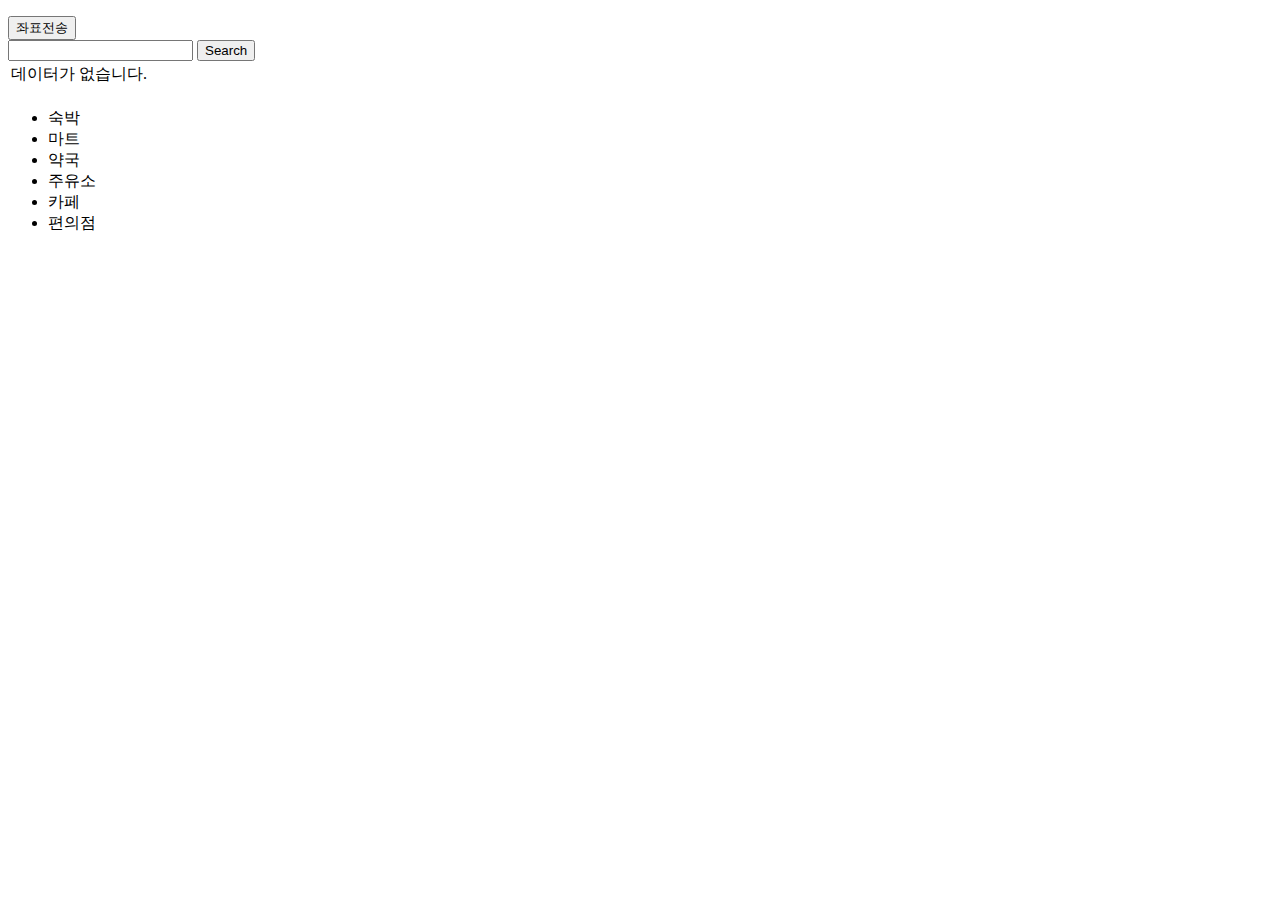
<file: src/main/resources/templates/index.html>
<!DOCTYPE html>
<html xmlns:th="http://www.thymeleaf.org">
<head>
<script type="text/javascript" src="//dapi.kakao.com/v2/maps/sdk.js?appkey=eb9600d8bae80e414e2826b3b5ebedc6&libraries=services"></script>
<link rel="stylesheet" type="text/css" th:href="@{/category.css}">
<meta charset="UTF-8">
<title>Insert title here</title>
</head>
<body>

<form id="latlng" action="inputGPS.do" method="post">
	<div id="latlngbox"></div>
	<p id="ptag"></p>
	<input type="submit" id="submitGPS"  value="좌표전송">
	</form>
<div>
	<input type ="text" id="search">
	<input type ="button" id="kakaoSearch" value="Search" onclick="callSearch()">
</div>

<div>
	<table>
		<tr th:if="${list == null}">
			<td>데이터가 없습니다.</td>
		</tr>
		<tr th:each="dto : ${list}">
		<td class="post_id" ><a th:text="${dto.id}" th:href="@{/PostRead.do(id = ${dto.id})}" th:value="${dto.id}"></a></td>
		
		</tr>
		
	</table>
</div>
<div class="map_wrap">
<div id="map" style="width:100%;height:100%;position:relative;overflow:hidden;"></div>
    <ul id="category">
        <li id="AD5" data-order="0"> 
            <span class="category_bg hotel"></span>
            숙박
        </li>       
        <li id="MT1" data-order="1"> 
            <span class="category_bg mart"></span>
            마트
        </li>  
        <li id="PM9" data-order="2"> 
            <span class="category_bg pharmacy"></span>
            약국
        </li>  
        <li id="OL7" data-order="3"> 
            <span class="category_bg oil"></span>
            주유소
        </li>  
        <li id="CE7" data-order="4"> 
            <span class="category_bg cafe"></span>
            카페
        </li>  
        <li id="CS2" data-order="5"> 
            <span class="category_bg store"></span>
            편의점
        </li>      
    </ul>
</div>
<script th:src="@{/kakaoMap.js}"></script>
<script th:src="@{/SearchCB.js}"></script>
</body>
</html>
</file>
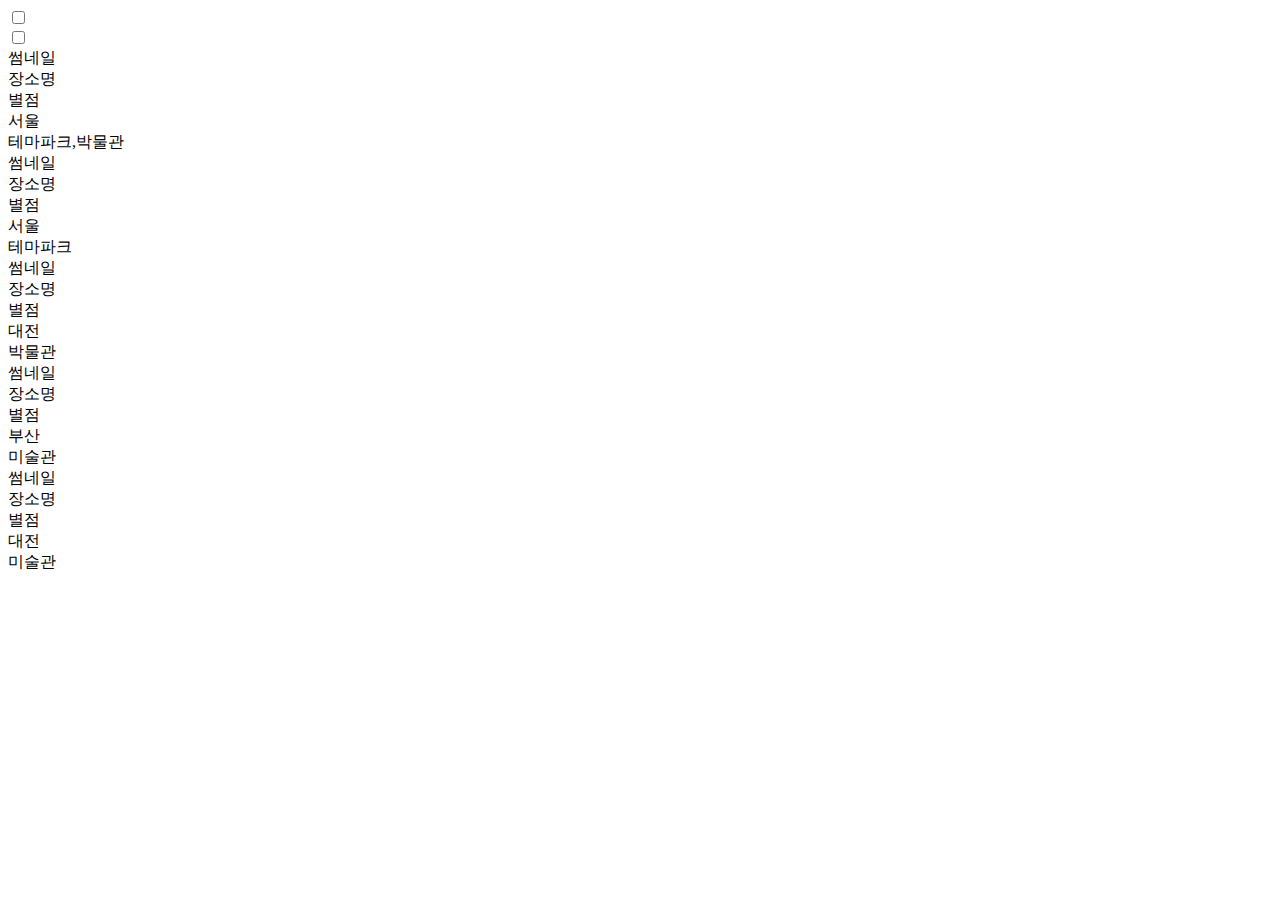
<file: place.html>
<!DOCTYPE html>
<html xmlns:th="http://www.thymeleaf.org" layout:decorate="~{layout}">
<head>
<meta charset="UTF-8">
<title>홈</title>
<link rel="stylesheet" type="text/css" th:href="@{/css/layout.css}">
<link rel="stylesheet" type="text/css" th:href="@{/css/postList.css}">
</head>
<body>
	<section layout:fragment="content">
		<div class="filter_box">
			<div class="location_filter_box">
				<label th:each="locationDto:${locationList}">
					<span>
						<input type="checkbox" th:value="${locationDto.city_name}" th:text="${locationDto.city_name}">
					</span>
				</label>
			</div>
			<div class="tag_filter_box">
				<label th:each="tagDto:${tagList}" th:if="${tagDto.category_id == 1}">
					<span>
						<input type="checkbox" th:value="${tagDto.thema_name}" th:text="${tagDto.thema_name}">
					</span>
				</label>
			</div>
		</div>
		<div class="post_box">
			<div class="post">
				<div class="thumbnail">썸네일</div>
				<div class="title">장소명</div>
				<div class="star_point">별점</div>
				<div class="location">서울</div>
				<div class="tag">테마파크,박물관</div>
			</div>
			<div class="post">
				<div class="thumbnail">썸네일</div>
				<div class="title">장소명</div>
				<div class="star_point">별점</div>
				<div class="location">서울</div>
				<div class="tag">테마파크</div>
			</div>
			<div class="post">
				<div class="thumbnail">썸네일</div>
				<div class="title">장소명</div>
				<div class="star_point">별점</div>
				<div class="location">대전</div>
				<div class="tag">박물관</div>
			</div>
			<div class="post">
				<div class="thumbnail">썸네일</div>
				<div class="title">장소명</div>
				<div class="star_point">별점</div>
				<div class="location">부산</div>
				<div class="tag">미술관</div>
			</div>
			<div class="post">
				<div class="thumbnail">썸네일</div>
				<div class="title">장소명</div>
				<div class="star_point">별점</div>
				<div class="location">대전</div>
				<div class="tag">미술관</div>
			</div>
		</div>
		<script type="text/javascript" th:src="@{/js/postList.js}"></script>
	</section>
</body>
</html>
</file>
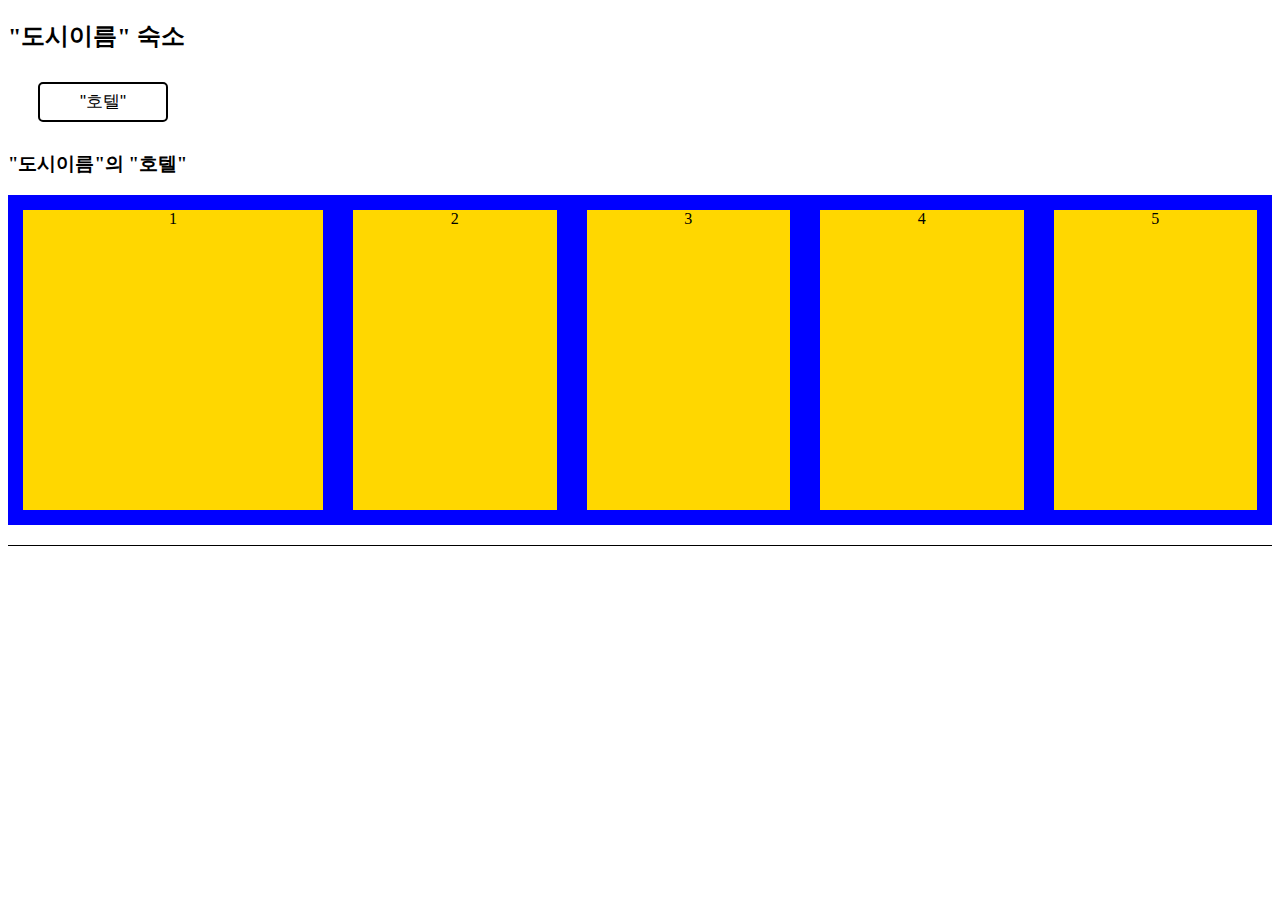
<file: src/main/resources/templates/acc.html>
<!DOCTYPE html>
<html layout:decorate="~{layout}">
<head>
<meta charset="UTF-8">
<title>Post List</title>
<link rel="stylesheet" type="text/css" th:href="@{/css/layout.css}">
<style>
.category {
	
}

.filter_btn {
	width: 130px;
	height: 40px;
	border: 2px solid #000;
	background: transparent;
	cursor: pointer;
	margin: 10px 30px 10px 30px;
	border-radius: 5px;
	font-size: 17px;
}

.filter_btn:hover {
	background-color: black;
	color: white;
}

.thema {
	padding: 0px 0px 20px;
	border-bottom: 1px solid black;
}

.post_wrapper {
	display: flex;
	align-item: center;
	justify-content: center;
	background-color: blue;
}

.post {
	background-color: gold;
	margin: 15px;
	align-item: center;
	text-align: center;
	width: 300px;
	height: 300px;
}

</style>
</head>
<section layout:fragment="content">
	<h2>"도시이름" 숙소</h2>
	<div class="category">
		<button class="filter_btn">"호텔"</button>
	</div>
	<div class="thema">
		<h3>"도시이름"의 "호텔"</h3>
		<div class="post_wrapper">
			<a th:href="@{post_view}"><div id="first_post" class="post">1</div></a>	
			<div class="post">2</div>
			<div class="post">3</div>
			<div class="post">4</div>
			<div class="post">5</div>
		</div>
	</div>
</section>
</html>
</file>
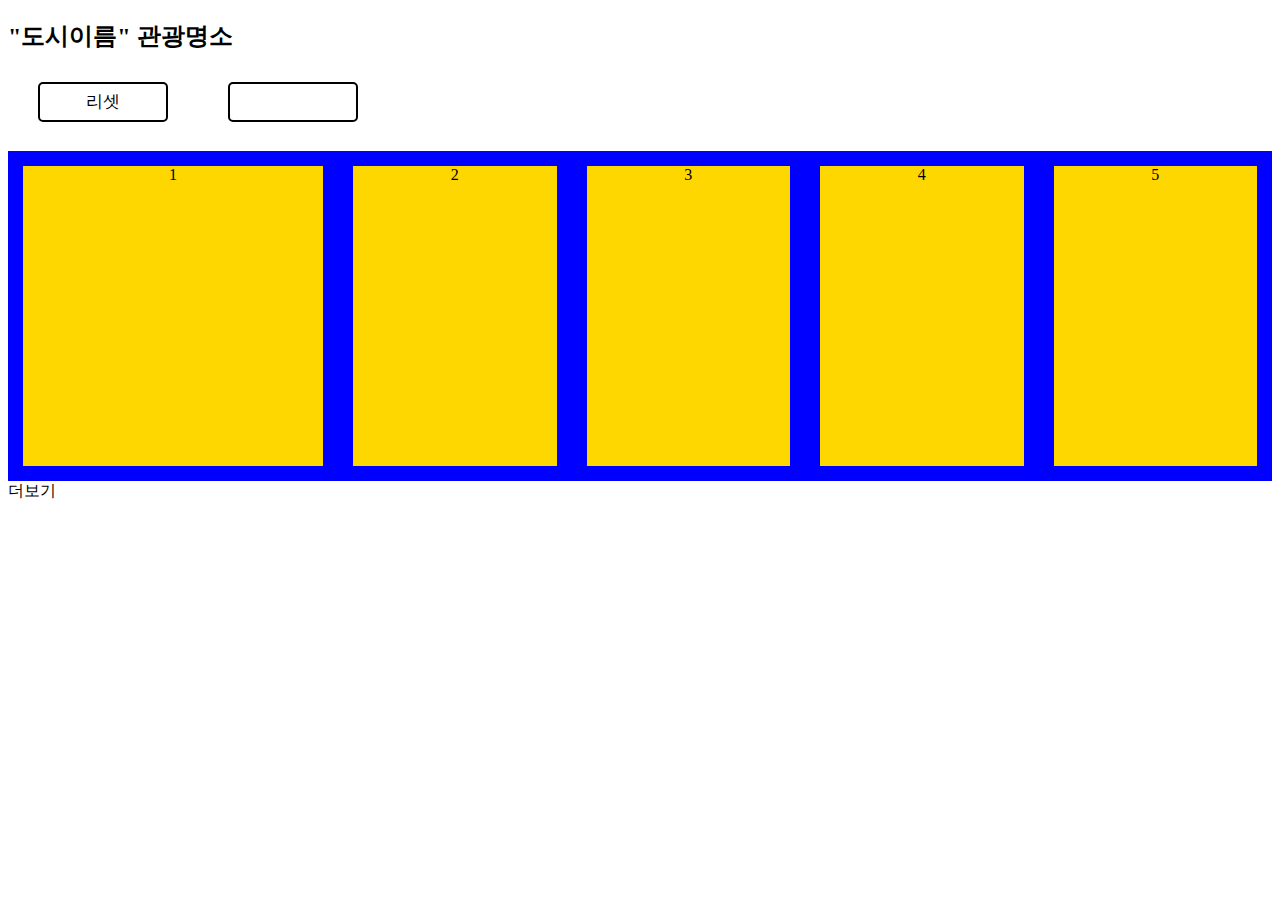
<file: src/main/resources/templates/place.html>
<!DOCTYPE html>
<html layout:decorate="~{layout}">
<head>
<meta charset="UTF-8">
<title>Post List</title>
<link rel="stylesheet" type="text/css" th:href="@{/css/layout.css}">
<style>
.category {
	display: flex;
	flex-direction: row;
}

.hidden {
	display: none;
}

.filter_btn {
	width: 130px;
	height: 40px;
	border: 2px solid #000;
	background: transparent;
	cursor: pointer;
	margin: 10px 30px 10px 30px;
	border-radius: 5px;
	font-size: 17px;
}

.reset_btn {
	width: 130px;
	height: 40px;
	border: 2px solid #000;
	background: transparent;
	cursor: pointer;
	margin: 10px 30px 10px 30px;
	border-radius: 5px;
	font-size: 17px;
}

.filter_btn:hover {
	background-color: black;
	color: white;
}

.post_wrapper {
	display: flex;
	align-item: center;
	justify-content: center;
	background-color: blue;
}

.post {
	background-color: gold;
	margin: 15px;
	align-item: center;
	text-align: center;
	width: 300px;
	height: 300px;
}
</style>
</head>
<section layout:fragment="content">
	<h2>"도시이름" 관광명소</h2>
	<div class="category">
		<button class="reset_btn" onclick="filterReset()" >리셋</button>
		<button class="filter_btn" th:each="dto : ${themaList}"
			th:text="${dto.name}" th:value="${dto.name}" onclick="filter(this)"></button>
	</div>
	<script>
		function filter(button) {
			var buttonValue = button.value;
			console.log("버튼 값:", buttonValue);
			
			// 모든 div 숨기기
			var divs = document.querySelectorAll(".thema");
			divs.forEach(function(div) {
				div.classList.add("hidden");
			});

			// 버튼의 값과 일치하는 div 보이기
			var targetDiv = document.querySelector(".thema[data-name='" + buttonValue + "']");
			if (targetDiv) {
				targetDiv.classList.remove("hidden");
			}
		}
		
		function filterReset() {
			var allDivs = document.querySelectorAll(".thema");
			allDivs.forEach(function(div) {
				div.classList.remove("hidden");
			});
		}
	</script>
	<div class="thema" th:each="dto : ${themaList}" th:data-name="${dto.name}">
		<h3 th:text="${dto.name}"></h3>
		<div class="post_wrapper">
			<a th:href="@{post_view}"><div id="first_post" class="post">1</div></a>
			<div class="post">2</div>
			<div class="post">3</div>
			<div class="post">4</div>
			<div class="post">5</div>
		</div>
		<a class="deoBogi" th:href="@{place/(param=${dto.name})}">더보기</a>
	</div>
</section>
</html>
</file>
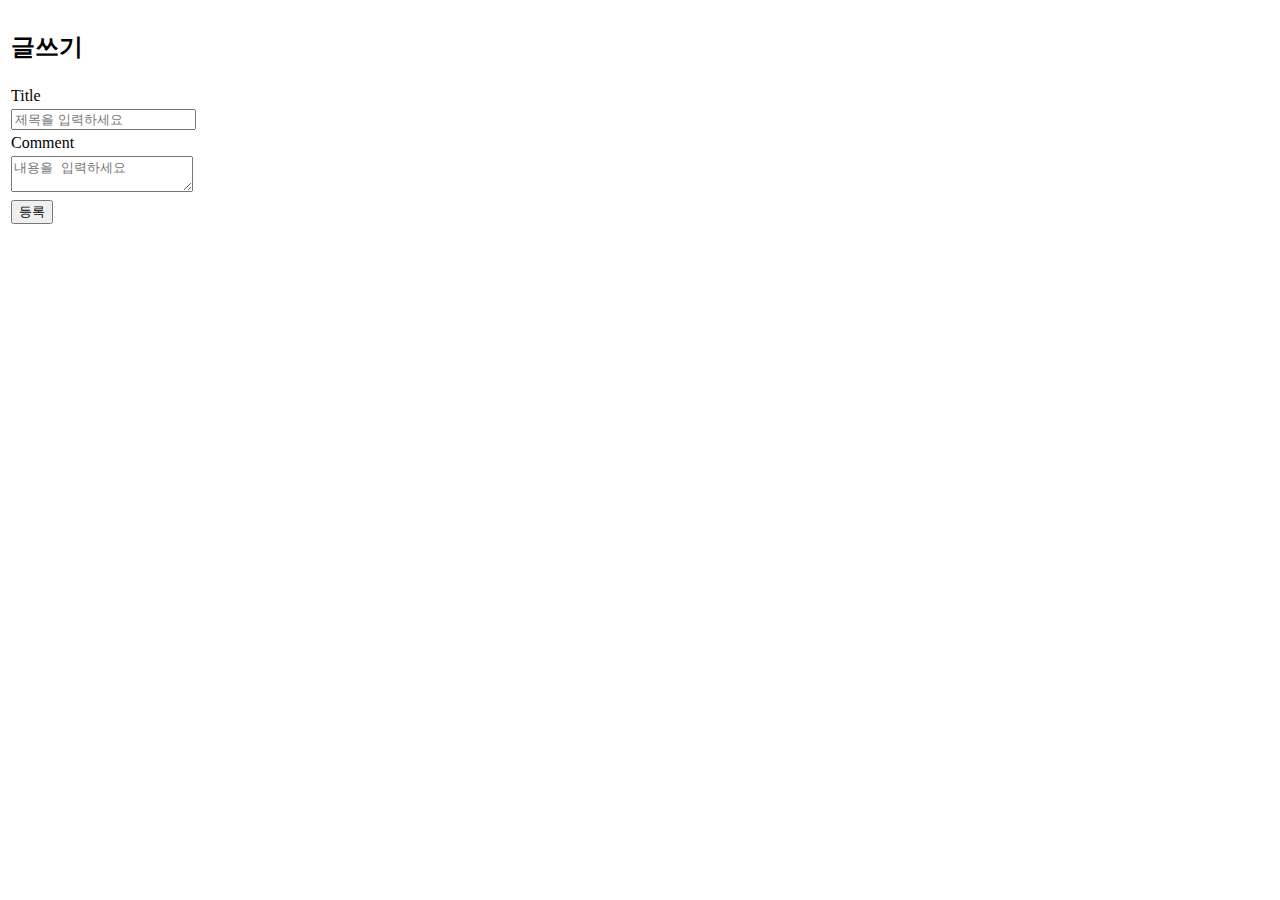
<file: src/main/resources/templates/post_write.html>
<!DOCTYPE html>
<html>
<head>
<meta charset="UTF-8">
<title>Post Writing Page</title>
<style>
</style>
</head>
<body>
	<div class="container">
		<form action="board.html" method="post">
			<table>
				<tr>
					<td><h2>글쓰기</h2></td>
				</tr>
				<tr>
					<td class="header">Title</td>
				</tr>
				<tr>
					<td><input type="text" placeholder="제목을 입력하세요" name="title"></td>
				</tr>
				<tr>
					<td class="header">Comment</td>
				</tr>
				<tr>
					<td><textarea placeholder="내용을 입력하세요" name="detail"></textarea></td>
				</tr>
				<tr>
					<td><input type="submit" value="등록" onclick="alert('작성 완료!')"></td>
				</tr>
			</table>
		</form>
	</div>
</body>
</html>
</file>
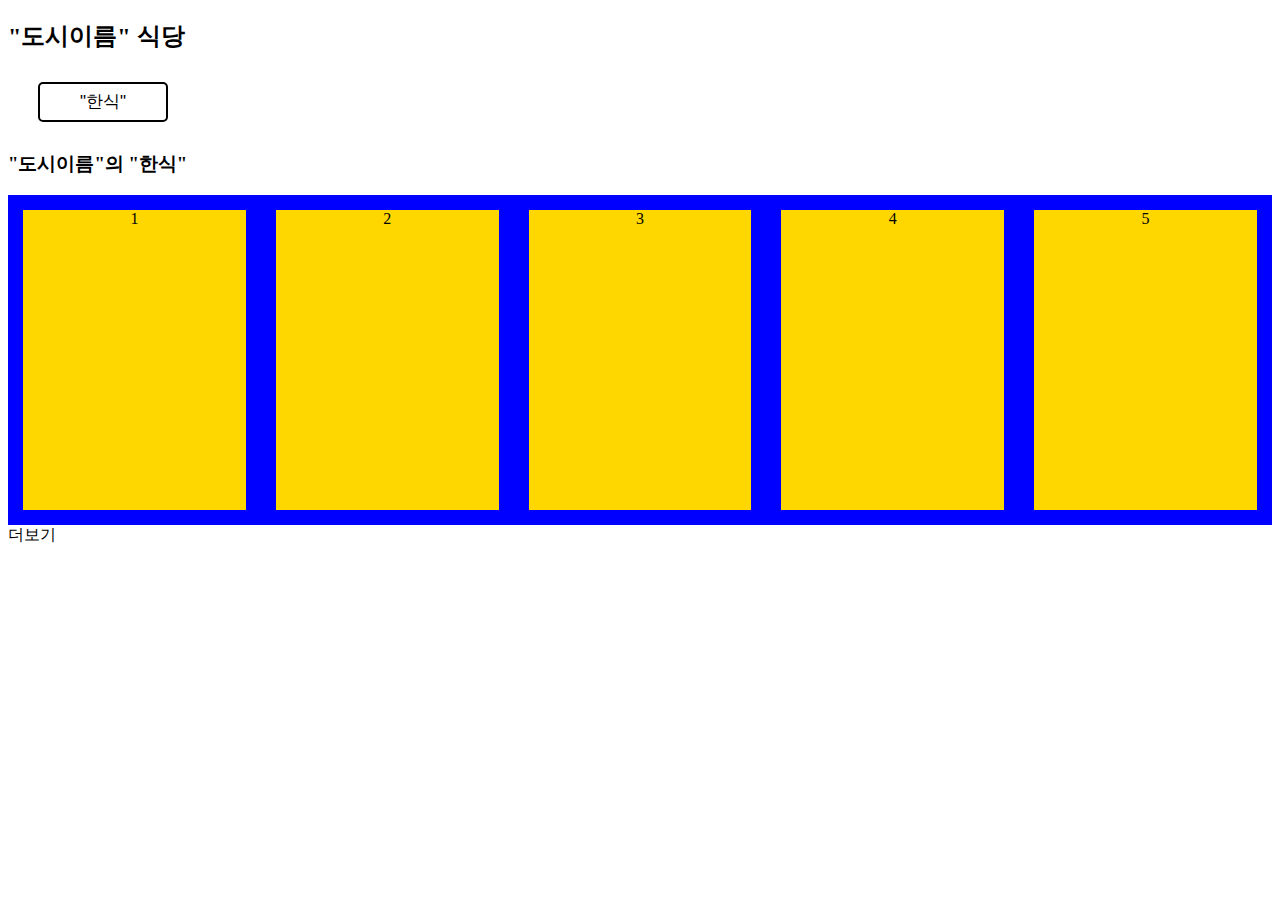
<file: src/main/resources/templates/rest.html>
<!DOCTYPE html>
<html layout:decorate="~{layout}">
<head>
<meta charset="UTF-8">
<title>Post List</title>
<link rel="stylesheet" type="text/css" th:href="@{/css/layout.css}">
<style>
.category {

}

.filter_btn {
	width: 130px;
	height: 40px;
	border: 2px solid #000;
	background: transparent;
	cursor: pointer;
	margin: 10px 30px 10px 30px;
	border-radius: 5px;
	font-size: 17px;
}

.filter_btn:hover {
	background-color: black;
	color: white;
}
.thema {

}

.post_wrapper {
	display: flex;
	align-item: center;
	justify-content: center;
	background-color: blue;
}

.post {
	background-color: gold;
	margin: 15px;
	align-item: center;
	text-align: center;
	width: 300px;
	height: 300px;
}
</style>
</head>
<section layout:fragment="content">
	<h2>"도시이름" 식당</h2>
	<div class="category">
		<button class="filter_btn">"한식"</button>
	</div>
	<div class="thema">
		<h3>"도시이름"의 "한식"</h3>
		<div class="post_wrapper">
			<div class="post">1</div>
			<div class="post">2</div>
			<div class="post">3</div>
			<div class="post">4</div>
			<div class="post">5</div>
		</div>
		더보기
	</div>
</section>
</html>
</file>
